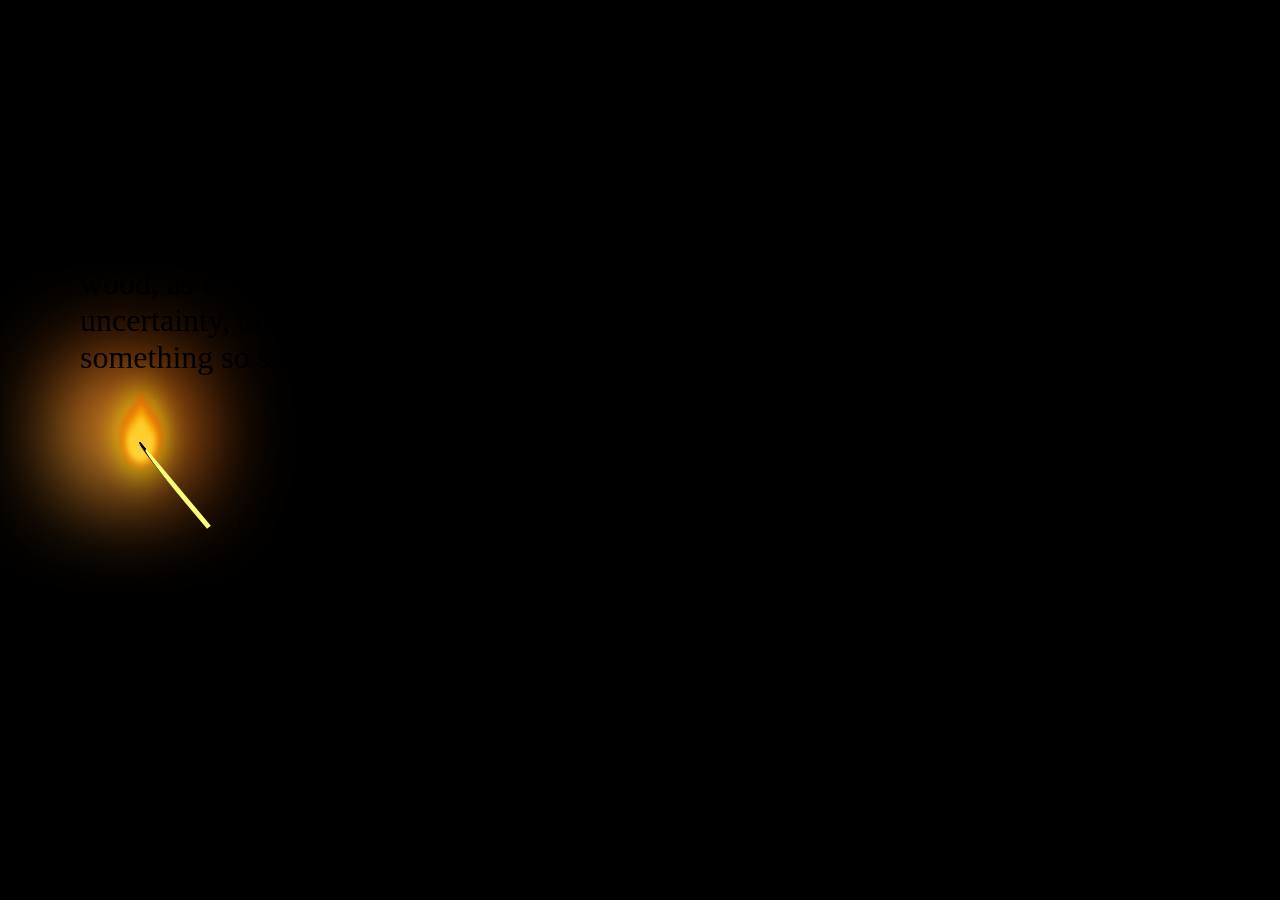
<file: index.html>
<!DOCTYPE html>
<html lang="en">

<head>
    <meta charset="UTF-8">
    <meta name="viewport" content="width=device-width, initial-scale=1.0">
    <title>Darkness</title>
    <link rel="stylesheet" href="fire.css">
</head>
<body>
    <div id="text">
        In the faint glow of a single match, the world shrinks to a trembling circle of light. Shadows stretch long and restless, whispering secrets into the dark, while the flame dances with a fragile defiance against the void. Every flicker feels alive, as though it carries the memory of firestorms and forgotten suns, yet here it is—delicate, fleeting, and mortal. The air hums with silence, broken only by the faint crackle of burning wood, as if the flame itself is breathing. Beyond its fragile glow lies endless uncertainty, but within its reach there is warmth, clarity, and the strange comfort of something so small daring to fight against the endless night.
    </div>
   <div id="cursor">
    <div id="scale">
        <div id="upper-flame">
            <div id="middle-flame">
                <div id="lower-flame"></div>
            </div>
        </div>
    </div>
    <div id="stick"></div>
   </div>
   <div id="light"></div>
    <script src="fire.js"></script>
</body>

</html>
</file>
<file: fire.css>
*{
            cursor: none;
        }
        
        body {
            background-color: rgb(0, 0, 0);
            margin: 5rem;
            color: black;
        }

        #lower-flame {
            background-color: rgba(255, 220, 62, 0.756);
            width: 30px;
            height: 30px;
            border-top-right-radius: 70%;
            border-bottom-left-radius: 70%;
            border-bottom-right-radius: 70%;
            padding: 1em;
            border-bottom: solid rgb(255, 220, 62) 15px;
            border-right: solid rgb(255, 220, 62) 15px;
            animation: glare 1.5s linear infinite;
        }

        #middle-flame {
            background-color: rgba(255, 183, 0, 0.724);
            width: 70px;
            height: 70px;
            border-top-right-radius: 70%;
            border-bottom-left-radius: 70%;
            border-bottom-right-radius: 70%;
            padding: .9em;
            animation: glare1 3s linear infinite;
        }

        #upper-flame {
            background-color: rgba(255, 123, 0, 0.66);
            width: 90px;
            height: 90px;
            border-top-right-radius: 70%;
            border-bottom-left-radius: 70%;
            border-bottom-right-radius: 70%;
            padding: 1em;
            transform: rotate(45deg);
            box-shadow: rgb(255, 242, 0) 0px 0px 75px;
            animation: glare2 2s linear infinite;
            filter: blur(8px);
        }

        #scale {
            transform: scale(35%, 50%);
            position: fixed;
        }

        #light {
            width: 100px;
            height: 100px;
            filter: blur(35px);
            position: fixed;
            animation: flameLight 1s infinite alternate linear;
            z-index: -1;
            scale: 1.3;
            background: radial-gradient(circle at 40% 60%,
                        #ffec85 0%, #ffae34 30%, #ff5d00 60%, #0b0500 100%);
        }
        #stick{
            width: 5px;
            height: 100px;
            background-color: rgb(250, 255, 119);
            position: fixed;
            border-top: solid 10px rgb(0, 0, 0);
            border-top-left-radius: 70%;
            transform: translate(35px,100px);
            rotate: -40deg;
            z-index: 1;
        }
        #cursor{
            position: fixed;
        }
        #text{
            font-family: cursive;
            font-size: 2rem;
            user-select: none;
            -webkit-user-select: none;
            -ms-user-select: none;
        }
        @keyframes flameLight {
            0%{
                transform: scale(1);
                translate: 0px;
                opacity: 100%;
            }
            30%{
                opacity: 70%;
            }
            50%{
                opacity: 80%;
            }
            70%{
                opacity: 90%;
            }
            100%{
                transform: scale(1.2);
                translate: 40px;
                opacity: 100%;
            }
        }
        @keyframes glare {
            0% {
                transform: rotate(0deg);
            }

            50% {
                transform: rotate(20deg);
            }

            100% {
                transform: rotate(0deg);
            }
        }

        @keyframes glare1 {
            0% {
                transform: rotate(0deg);
            }

            50% {
                transform: rotate(-30deg);
            }

            100% {
                transform: rotate(0deg);
            }
        }

        @keyframes glare2 {
            0% {
                transform: rotate(0deg);
            }

            50% {
                transform: rotate(85deg);
            }

            100% {
                transform: rotate(0deg);
            }
        }
</file>
